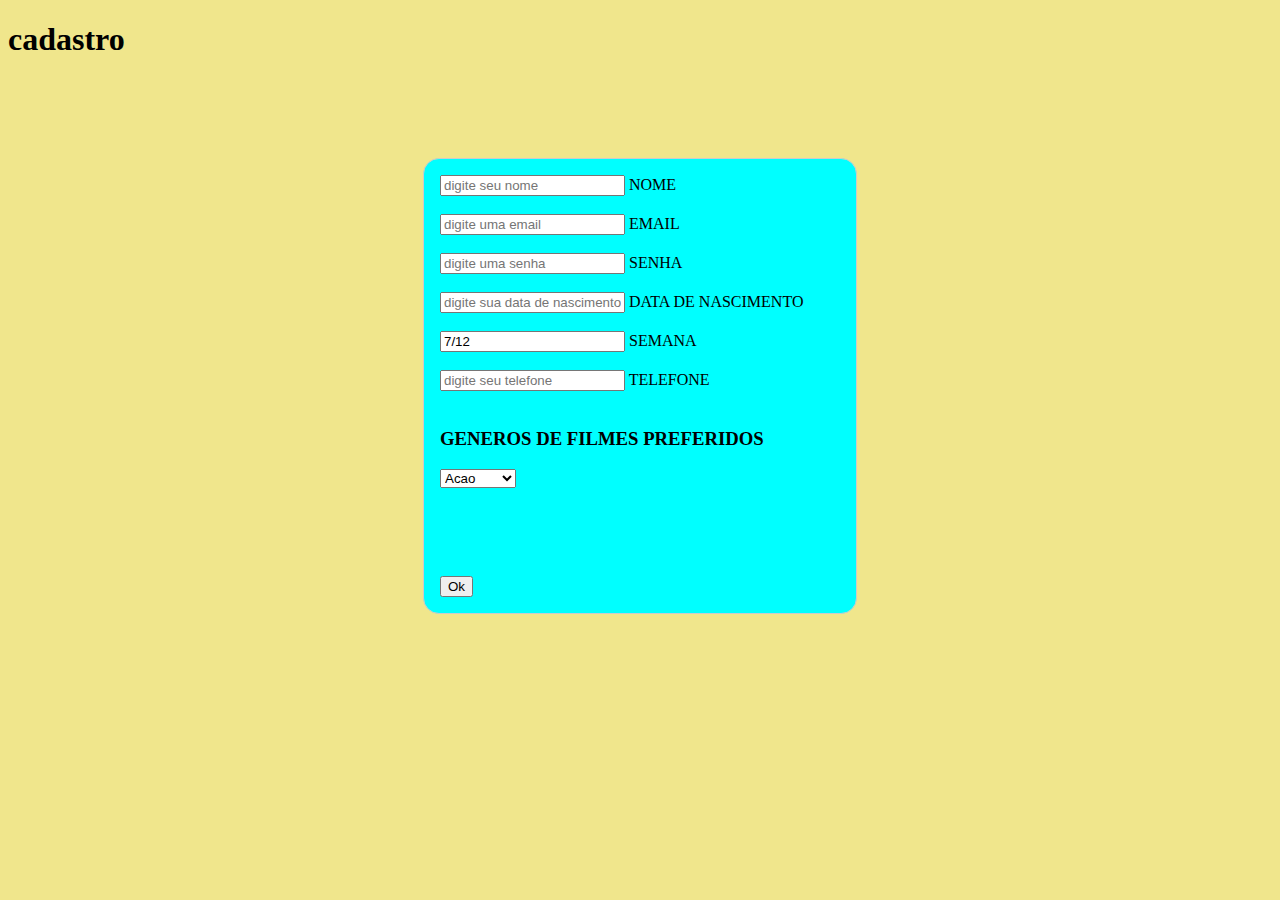
<file: Tis2/cadastro.html>
<!DOCTYPE html>
<html lang="en">
<head>
    <meta charset="UTF-8">
    <meta http-equiv="X-UA-Compatible" content="IE=edge">
    <meta name="viewport" content="width=device-width, initial-scale=1.0">
    <title>Formulario</title>
    <style>
        body{
            background-color: khaki;
        }
        form{
            margin: 0 auto;
            margin-top: 100px;
            /* border: solid 5px black; */
            /* margin-left: 300px;
            margin-right: 300px; */
            background-color: cyan;
            /* height: 500px; */
            width: 400px;
            padding: 1em;
            border: 1px solid #CCC;
            border-radius: 1em;
            
        }

        
        form div + div {
          margin-top: 1em;
        }

        /* select{
            margin-top: 100px;
            align-items: center;
        } */
        


    </style>
</head>
<body>
    <!-- N cheguei na parte de realmente testar um cadastro(É so em JS e tem ate validacao) -->
    <h1 id="titulo_Cadastro">cadastro</h1>
    <form id="login" method="post" action="http://127.0.0.1:5000/Cadastro">
        <input type="text" name="nome" placeholder="digite seu nome" id="nome"> NOME <br/><br/>
        <input type="email" name="email" placeholder="digite uma email" id="email"> EMAIL <br/><br/>
        <input type="password" name="senha" placeholder="digite uma senha" id="senha"> SENHA <br/><br/>
        <input type="text" name="nascimento" placeholder="digite sua data de nascimento" id="nascimento"> DATA DE NASCIMENTO <br/><br/>
        <input type="text" name="semana" value="7/12" id="semana" value="7/12"> SEMANA  <br/><br/>
        <input type="text" name="telefone" placeholder="digite seu telefone" id="telefone"> TELEFONE <br/><br/>
        <!-- <H2 style="color: black;text-decoration-color: black;">Generos de Filme Favorito</H2>  -->
        <p>
            <label for="generos"><h3>GENEROS DE FILMES PREFERIDOS</h3> </label>
            <select id="generos"name="ngeneros">
                <option value="ACAO">Acao</option>
                <option value="COMEDIA">Comedia</option>
                <option value="ROMANCE">romance</option>
            </select>
        </p>
        <br/><br/>
        <br/><br/>
       

       

        <input type="submit" value="Ok" ></br>
       <!-- DICAS PRA TU MELHORAR O SITE DO MOVIT -->
            <!-- validar a senha(uma coisa simples) ######### DEPOIS N ESQUECE-->
            <!-- Ai tu cria um pagina chamada lista de usuario E faz uma tabela(tr e th)No estilo q 
                o hugo polenta fez(pegar por value)*Por enquanto salva por Json(acho q comeca por esse)-->
                <!-- ERA PRA TREINO  -->
                    <!-- <select>
                    <option>teste1</option>
                    <option>teste</option>
                
                    </select> -->
 
            </form>


</body>
</html>
</file>
